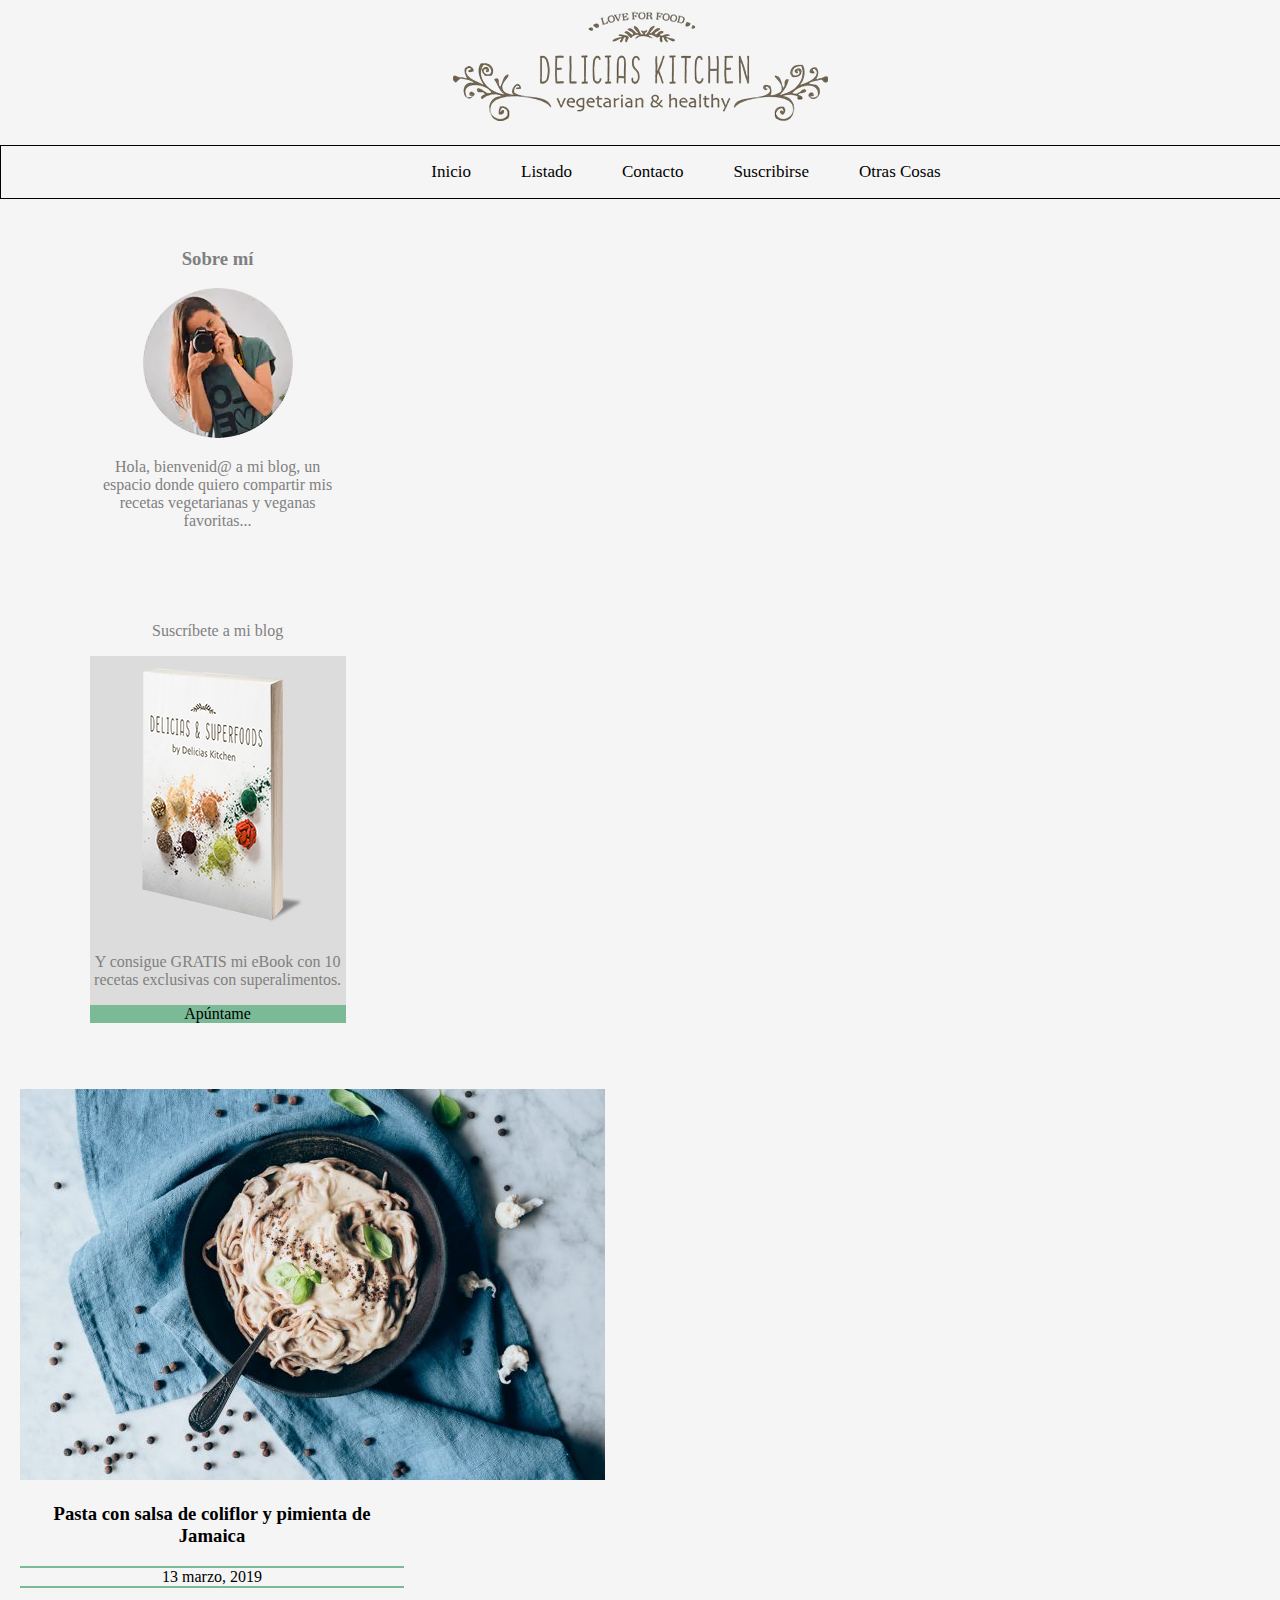
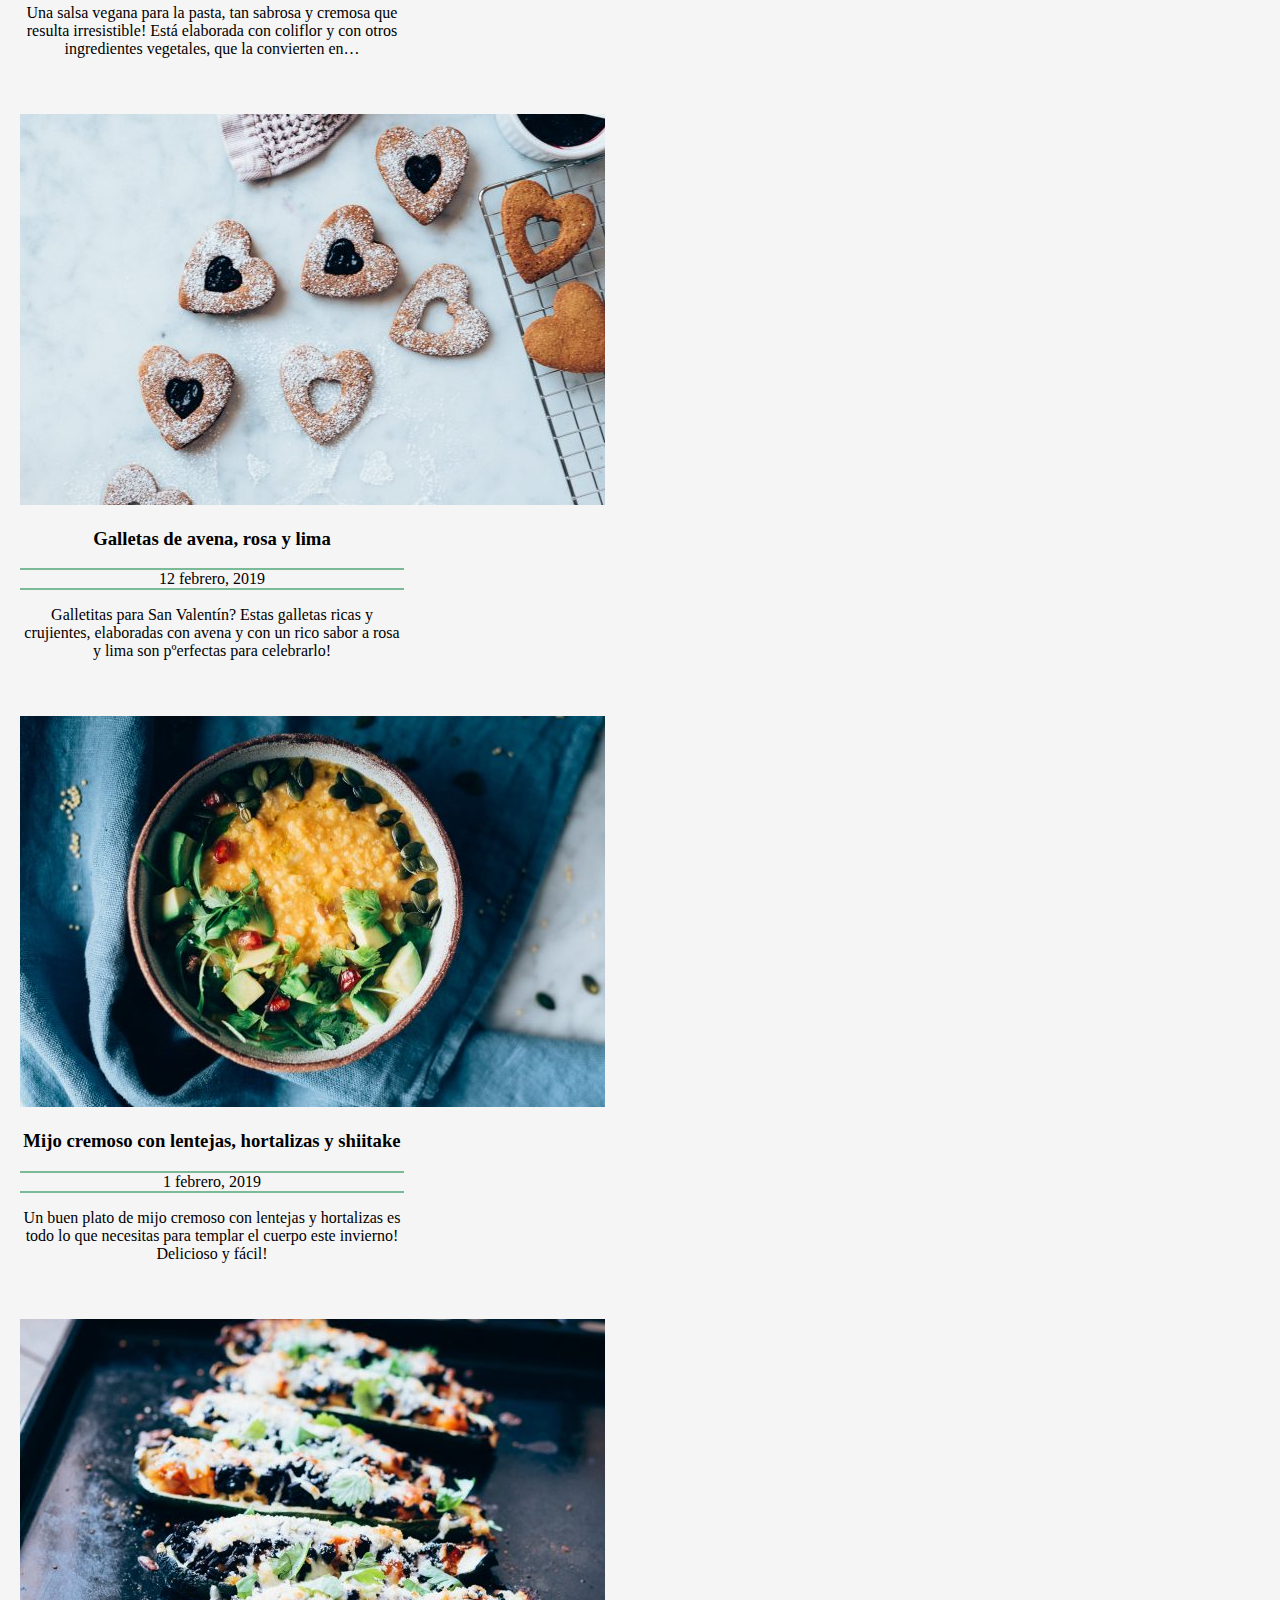
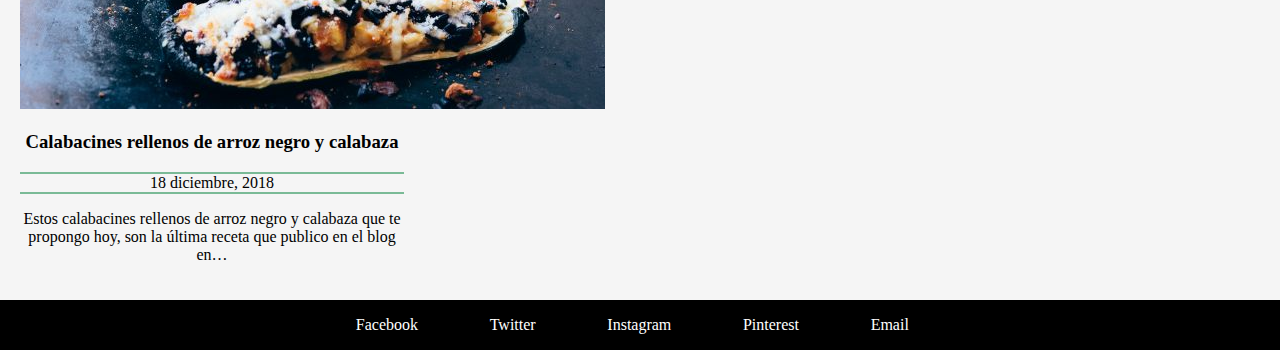
<file: receta/index.html>
<!DOCTYPE html>
<!-- *****************************************************
NOMBRE: Alejandra
APELLIDOS: Loor Hidalgo
*********************************************************** -->
<html>

<head>
	<meta charset="utf-8" />

	<link rel="stylesheet" href="../css/P02_AlejandraLoor.css" />
	<link rel="stylesheet" href="../css/index.css" />
	<title>Recetas</title>
</head>

<body>
	<header>
		<img src="../imagenes/delicias.png" alt="icono">
	</header>
	<div class="navbar">
		<ul>
			<a href="index.html">Inicio</a>
			<a href="../listado/listado.html">Listado</a>
			<a href="../contacto/contacto.html">Contacto</a>
			<a href="formulario.html">Suscribirse</a>
			<a href="https://www.youtube.com/watch?v=XXnoFUmhdYQ">Otras Cosas</a>
		</ul>
	</div>
	<aside >
		<article>
			<h3>Sobre mí</h3>
			<div class="img1"></div>
			<img src="../imagenes/isagil.jpg" alt="isagil" >
			<p >Hola, bienvenid@ a mi blog, un espacio donde quiero compartir mis recetas vegetarianas y veganas favoritas...</p>   
		</article>
		<article>
			<p>Suscríbete a mi blog </p> 
			<div>
				<img src="../imagenes/libro.png" alt="libro"> 
				<p>Y consigue GRATIS mi eBook con 10 recetas exclusivas con superalimentos.</p>  
				<p>Apúntame</p> 
			</div>
		</article>
	</aside>
		<section >
			<img src="../imagenes/Pasta.jpg" alt="pasta" >
			<a href=""><h3>Pasta con salsa de coliflor y pimienta de Jamaica</h3></a>
			<p>13 marzo, 2019</p>
			<p>Una salsa vegana para la pasta, tan sabrosa y cremosa que resulta irresistible! Está elaborada con coliflor y con otros ingredientes vegetales, que la convierten en…</p>
		</section>
		<section >
			<img src="../imagenes/galletas.jpg" alt="galletas" >
			<a href=""><h3>Galletas de avena, rosa y lima</h3></a>
			<p>12 febrero, 2019</p>  
			<p >Galletitas para San Valentín? Estas galletas ricas y crujientes, elaboradas con avena y con un rico sabor a rosa y lima son pºerfectas para celebrarlo!</p>   
		</section>
		<section >
			<img src="../imagenes/mijo.jpg" alt="mijo" >
			<a href=""><h3>Mijo cremoso con lentejas, hortalizas y shiitake</h3></a>
			<p>1 febrero, 2019</p> 
			<p >Un buen plato de mijo cremoso con lentejas y hortalizas es todo lo que necesitas para templar el cuerpo este invierno! Delicioso y fácil!</p>  
		</section>
		<section >
			<img src="../imagenes/calabacines.jpg" alt="calabacines">       
			<a href=""><h3>Calabacines rellenos de arroz negro y calabaza</h3></a>
			<p>18 diciembre, 2018</p>
			<p >Estos calabacines rellenos de arroz negro y calabaza que te propongo hoy, son la última receta que publico en el blog en…</p> 
		</section>


	<footer>
		<p><a href="https://www.facebook.com/querecetascom/">Facebook</a></p>
		<p><a href="https://twitter.com/RecetasdeCocina?ref_src=twsrc%5Egoogle%7Ctwcamp%5Eserp%7Ctwgr%5Eauthor">Twitter</a></p>
		<p><a href="https://www.instagram.com/recetasgeniales/?hl=es">Instagram</a></p>
		<p><a href="https://www.pinterest.es/cocinasalud/recetas-de-cocina/">Pinterest</a></p>
		<p><a href="https://cookpad.com/es/perfil/9148682">Email</a></p>
	</footer>
</body>

</html>
</file>
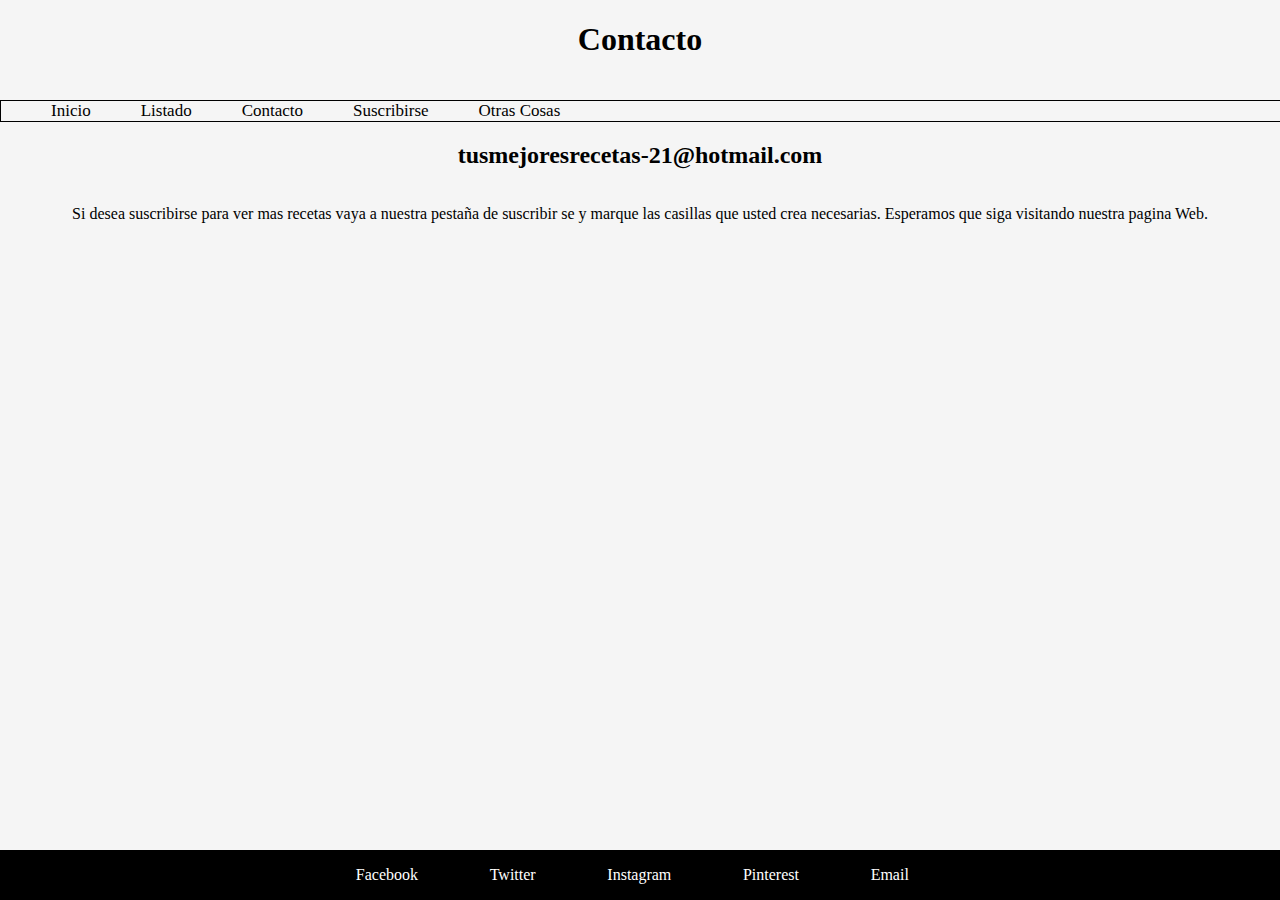
<file: contacto/contacto.html>
<!DOCTYPE html>
<!-- *****************************************************
NOMBRE: Alejandra
APELLIDOS: Loor Hidalgo
*********************************************************** -->
<html>

<head>
	<meta charset="utf-8" />

	<link rel="stylesheet" href="../css/P02_AlejandraLoor.css" />
	<title>Contacto</title>
</head>

<body>
    <h1>Contacto</h1>
	<div class="navbar">
		<a href="../receta/index.html">Inicio</a>
		<a href="../listado/listado.html">Listado</a>
		<a href="contacto.html">Contacto</a>
		<a href="../receta/formulario.html">Suscribirse</a>
		<a href="https://www.youtube.com/watch?v=XXnoFUmhdYQ">Otras Cosas</a>
	</div>
   	<h2>tusmejoresrecetas-21@hotmail.com</h2>
	<p>Si desea suscribirse para ver mas recetas vaya a nuestra pestaña de suscribir se y marque las casillas que usted crea necesarias. Esperamos que siga visitando nuestra pagina Web.</p>
    
	<footer>
		<p><a href="https://www.facebook.com/querecetascom/">Facebook</a></p>
		<p><a href="https://twitter.com/RecetasdeCocina?ref_src=twsrc%5Egoogle%7Ctwcamp%5Eserp%7Ctwgr%5Eauthor">Twitter</a></p>
		<p><a href="https://www.instagram.com/recetasgeniales/?hl=es">Instagram</a></p>
		<p><a href="https://www.pinterest.es/cocinasalud/recetas-de-cocina/">Pinterest</a></p>
		<p><a href="https://cookpad.com/es/perfil/9148682">Email</a></p>
	</footer>
</body>

</html>
</file>
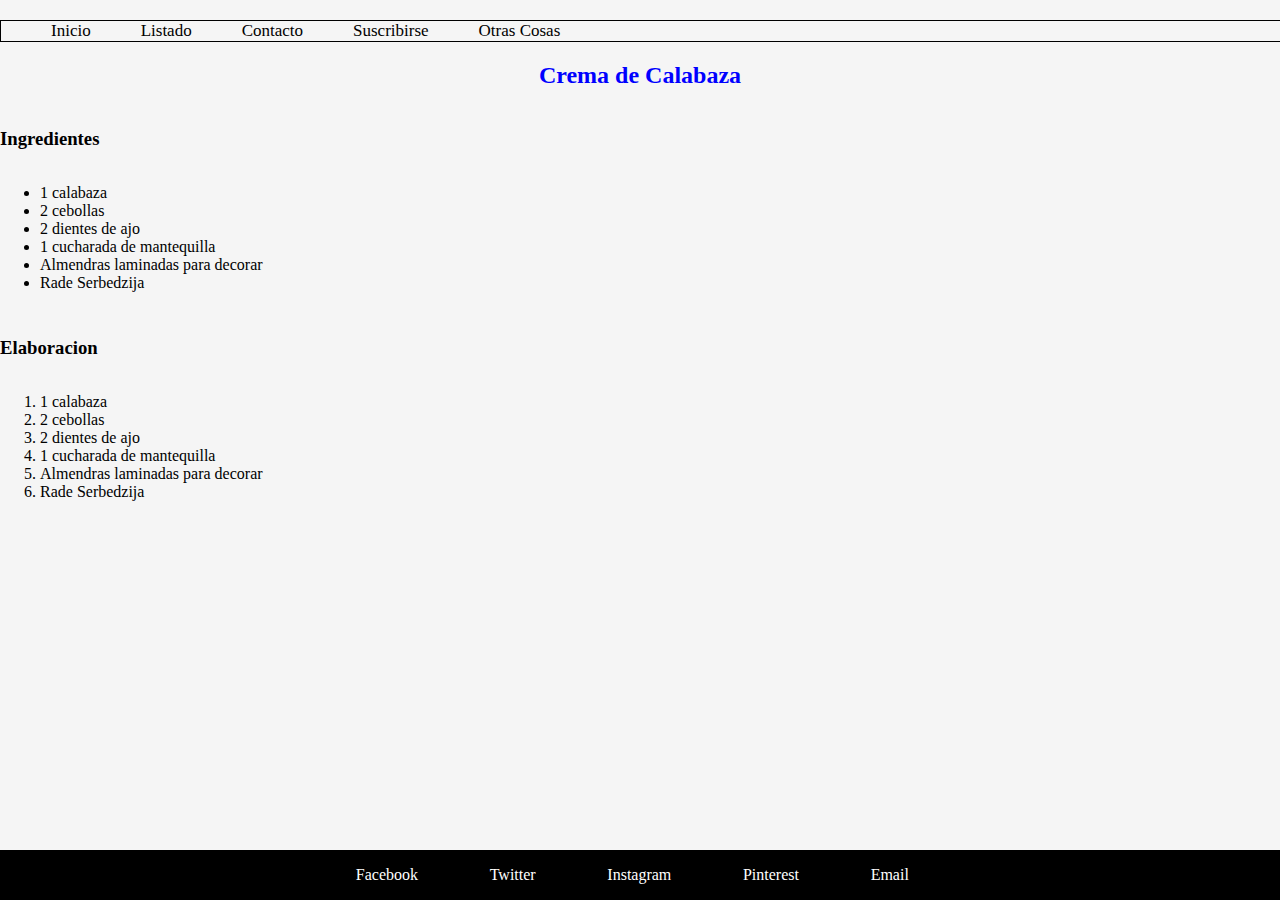
<file: listado/cremaDeCalabaza.html>
<!DOCTYPE html>
<!-- *****************************************************
NOMBRE: Alejandra
APELLIDOS: Loor Hidalgo
*********************************************************** -->
<html>

<head>
	<meta charset="utf-8" />

	<link rel="stylesheet" href="../css/P02_AlejandraLoor.css"/>
	<link rel="stylesheet" href="../css/recetas.css"/>
	<title>Creema de Calabaza</title>
</head>

<body>

<div class="navbar">
    <a href="../receta/index.html">Inicio</a>
	<a href="listado.html">Listado</a>
	<a href="../contacto/contacto.html">Contacto</a>
	<a href="../receta/formulario.html">Suscribirse</a>
	<a href="https://www.youtube.com/watch?v=XXnoFUmhdYQ">Otras Cosas</a>
</div>
    
	<h2>Crema de Calabaza</h2>
	<h3>Ingredientes</h3>
	<ul>
        <li>1 calabaza</li>
        <li>2 cebollas</li>
        <li>2 dientes de ajo</li>
        <li>1 cucharada de mantequilla</li>
        <li>Almendras laminadas para decorar</li>
        <li>Rade Serbedzija</li>
	</ul>
	
	<h3>Elaboracion</h3>
	<ol>
        <li>1 calabaza</li>
        <li>2 cebollas</li>
        <li>2 dientes de ajo</li>
        <li>1 cucharada de mantequilla</li>
        <li>Almendras laminadas para decorar</li>
        <li>Rade Serbedzija</li>
    </ol>
	  

	<footer>
		<p><a href="https://www.facebook.com/querecetascom/">Facebook</a></p>
		<p><a href="https://twitter.com/RecetasdeCocina?ref_src=twsrc%5Egoogle%7Ctwcamp%5Eserp%7Ctwgr%5Eauthor">Twitter</a></p>
		<p><a href="https://www.instagram.com/recetasgeniales/?hl=es">Instagram</a></p>
		<p><a href="https://www.pinterest.es/cocinasalud/recetas-de-cocina/">Pinterest</a></p>
		<p><a href="https://cookpad.com/es/perfil/9148682">Email</a></p>
	</footer>
</body>

</html>
</file>
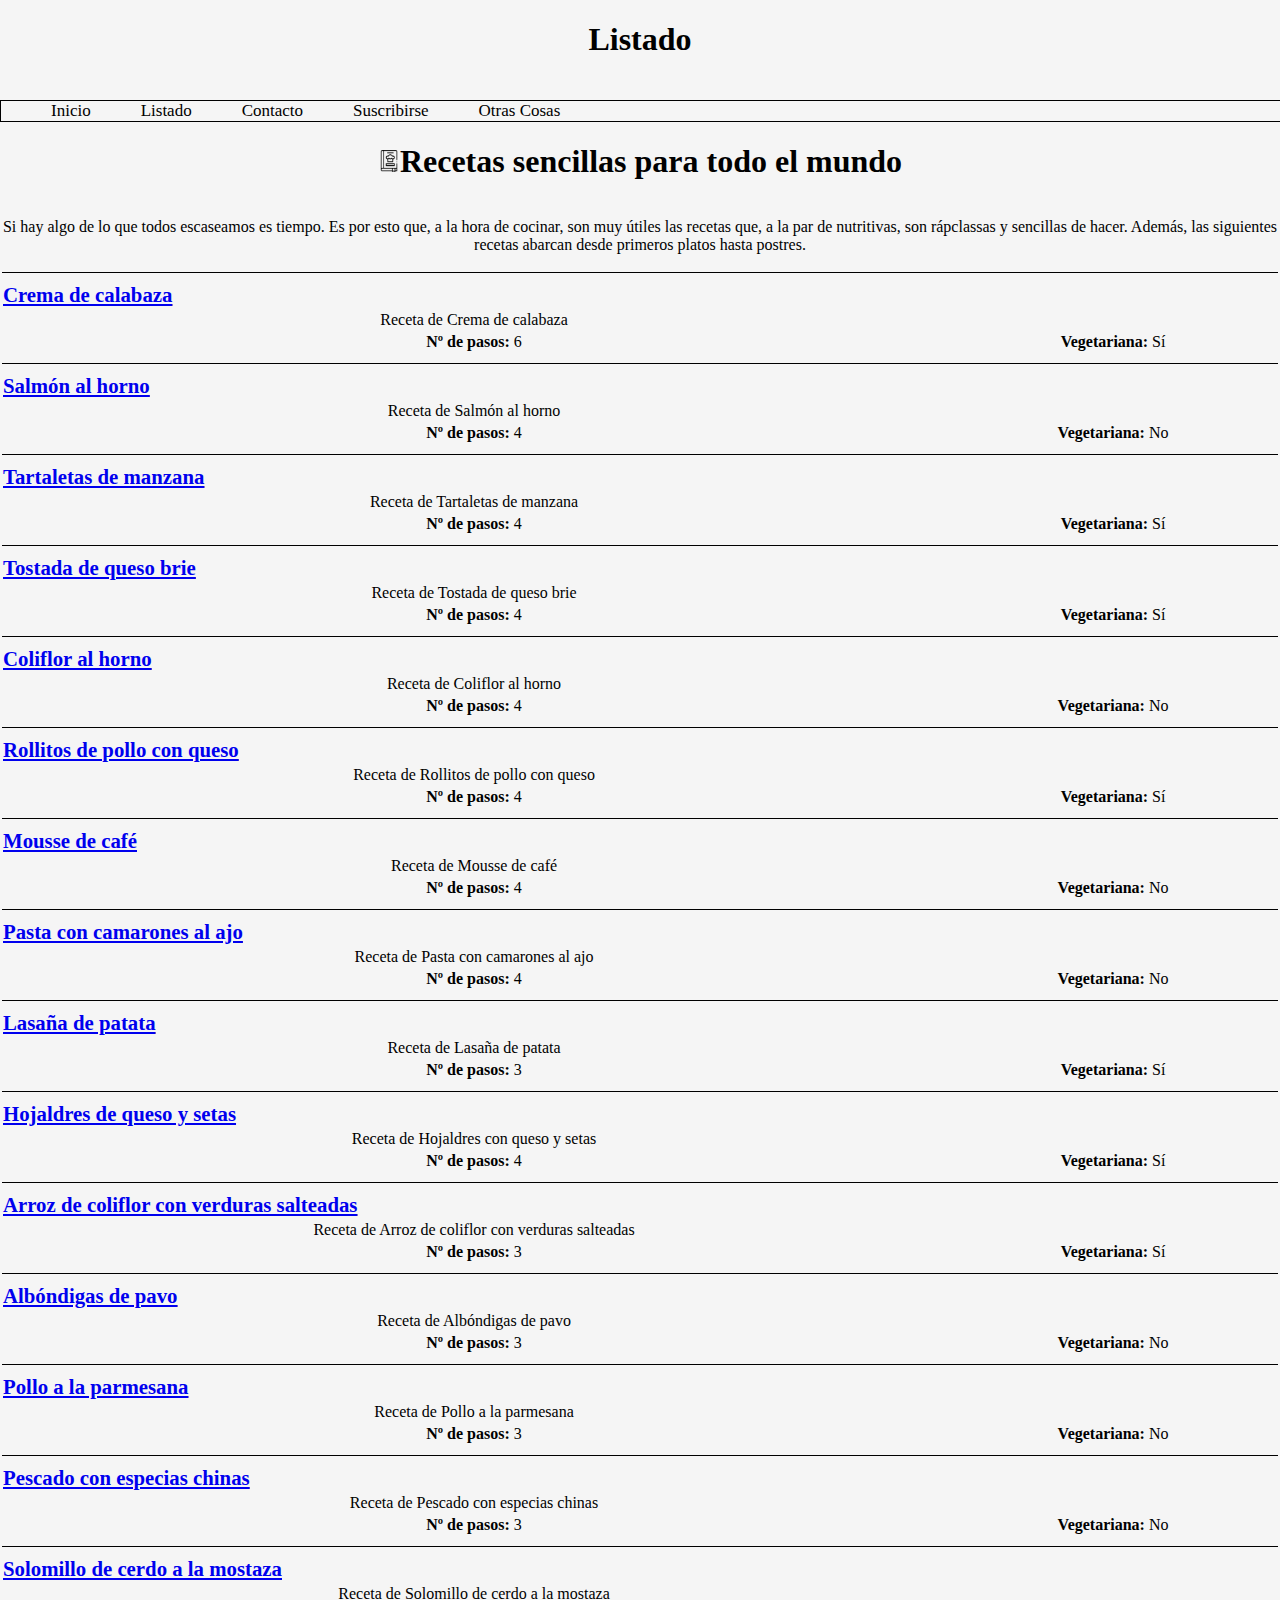
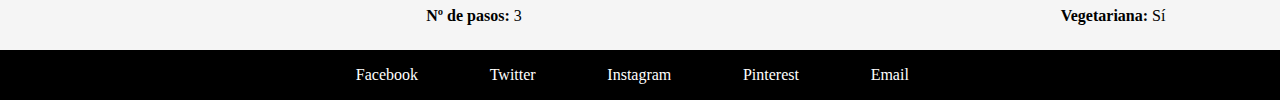
<file: listado/listado.html>
<!DOCTYPE html>
<!-- *****************************************************
NOMBRE: Alejandra
APELLIDOS: Loor Hidalgo
*********************************************************** -->
<html>

<head>
	<meta charset="utf-8" />

	<link rel="stylesheet" href="../css/P02_AlejandraLoor.css" />
	<link rel="stylesheet" href="../css/listado.css" />
	<title>Lista de Recetas</title>
</head>

<body>
    <h1>Listado</h1>
<div class="navbar">
    <a href="../receta/index.html">Inicio</a>
	<a href="listado.html">Listado</a>
	<a href="../contacto/contacto.html">Contacto</a>
	<a href="../receta/formulario.html">Suscribirse</a>
	<a href="https://www.youtube.com/watch?v=XXnoFUmhdYQ">Otras Cosas</a>
</div>
<h1><img wclassth="22" height="22" src="../imagenes/recetaicon.png"/>Recetas sencillas para todo el mundo</h1>
<p>Si hay algo de lo que todos escaseamos es tiempo. Es por esto que, a la hora de cocinar, son muy útiles las recetas que, a la par de nutritivas, son rápclassas y sencillas de hacer. Además, las siguientes recetas abarcan desde primeros platos hasta postres.</p>
<table>
	<tr class="row">
		<th colspan="3"> <a href="cremaDeCalabaza.html">Crema de calabaza</a> </th>
	</tr>
	<tr>
		<td>Receta de Crema de calabaza</td>
	</tr>
	<tr>
		<td class="car"><span class="Enunciado">Nº de pasos:</span> 6</td>
		<td class="car"><span class="Enunciado">Vegetariana:</span> Sí</td>
	</tr>
	<tr class="row">
		<th colspan="3"><a href="salmonAlHorno.html">Salmón al horno</a></th>
	</tr>
	<tr>
		<td>Receta de Salmón al horno</td>
	</tr>
	<tr>
		<td class="car"><span class="Enunciado">Nº de pasos:</span> 4</td>
		<td class="car"><span class="Enunciado">Vegetariana:</span> No</td>
	</tr>
	<tr class="row">
		<th colspan="3"><a href="TartaletasDeManzana.html">Tartaletas de manzana</a></th>
	</tr>
	<tr>
		<td>Receta de Tartaletas de manzana</td>
	</tr>
	<tr>
		<td class="car"><span class="Enunciado">Nº de pasos:</span> 4</td>
		<td class="car"><span class="Enunciado">Vegetariana:</span> Sí</td>
	</tr>
	<tr class="row">
		<th colspan="3"><a href="cremaDeCalabaza.html">Tostada de queso brie</a></th>
	</tr>
	<tr>
		<td>Receta de Tostada de queso brie</td>
	</tr>
	<tr>
		<td class="car"><span class="Enunciado">Nº de pasos:</span> 4</td>
		<td class="car"><span class="Enunciado">Vegetariana:</span> Sí</td>
	</tr>
	<tr class="row">
		<th colspan="3"><a href="salmonAlHorno.html">Coliflor al horno</a></th>
	</tr>
	<tr>
		<td>Receta de Coliflor al horno</td>
	</tr>
	<tr>
		<td class="car"><span class="Enunciado">Nº de pasos:</span> 4</td>
		<td class="car"><span class="Enunciado">Vegetariana:</span> No</td>
	</tr>
	<tr class="row">
		<th colspan="3"><a href="TartaletasDeManzana.html">Rollitos de pollo con queso</a></th>
	</tr>
	<tr>
		<td>Receta de Rollitos de pollo con queso</td>
	</tr>
	<tr>
		<td class="car"><span class="Enunciado">Nº de pasos:</span> 4</td>
		<td class="car"><span class="Enunciado">Vegetariana:</span> Sí</td>
	</tr>
	<tr class="row">
		<th colspan="3"><a href="cremaDeCalabaza.html">Mousse de café</a></th>
	</tr>
	<tr>
		<td>Receta de Mousse de café</td>
	</tr>
	<tr>
		<td class="car"><span class="Enunciado">Nº de pasos:</span> 4</td>
		<td class="car"><span class="Enunciado">Vegetariana:</span> No</td>
	</tr>
	<tr class="row">
		<th colspan="3"><a href="salmonAlHorno.html">Pasta con camarones al ajo</a></th>
	</tr>
	<tr>
		<td>Receta de Pasta con camarones al ajo</td>
	</tr>
	<tr>
		<td class="car"><span class="Enunciado">Nº de pasos:</span> 4</td>
		<td class="car"><span class="Enunciado">Vegetariana:</span> No</td>
	</tr>
	<tr  class="row">
		<th colspan="3"><a href="TartaletasDeManzana.html">Lasaña de patata</a></th>
	</tr>
	<tr>
		<td>Receta de Lasaña de patata</td>
	</tr>
	<tr>
		<td class="car"><span class="Enunciado">Nº de pasos:</span> 3</td>
		<td class="car"><span class="Enunciado">Vegetariana:</span> Sí</td>
	</tr>
	<tr  class="row">
		<th colspan="3"><a href="cremaDeCalabaza.html">Hojaldres de queso y setas</a></th>
	</tr>
	<tr>
		<td>Receta de Hojaldres con queso y setas</td>
	</tr>
	<tr>
		<td class="car"><span class="Enunciado">Nº de pasos:</span> 4</td>
		<td class="car"><span class="Enunciado">Vegetariana:</span> Sí</td>
	</tr>
	<tr  class="row">
		<th colspan="3"><a href="salmonAlHorno.html">Arroz de coliflor con verduras salteadas</a></th>
	</tr>
	<tr>
		<td>Receta de Arroz de coliflor con verduras salteadas</td>
	</tr>
	<tr>
		<td class="car"><span class="Enunciado">Nº de pasos:</span> 3</td>
		<td class="car"><span class="Enunciado">Vegetariana:</span> Sí</td>
	</tr>
	<tr  class="row">
		<th colspan="3"><a href="TartaletasDeManzana.html">Albóndigas de pavo</a></th>
	</tr>
	<tr>
		<td>Receta de Albóndigas de pavo</td>
	</tr>
	<tr>
		<td class="car"><span class="Enunciado">Nº de pasos:</span> 3</td>
		<td class="car"><span class="Enunciado">Vegetariana:</span> No</td>
	</tr>
	<tr class="row">
		<th colspan="3"><a href="cremaDeCalabaza.html">Pollo a la parmesana</a></th>
	</tr>
	<tr>
		<td>Receta de Pollo a la parmesana</td>
	</tr>
	<tr>
		<td class="car"><span class="Enunciado">Nº de pasos:</span> 3</td>
		<td class="car"><span class="Enunciado">Vegetariana:</span> No</td>
	</tr>
	<tr  class="row">
		<th colspan="3"><a href="salmonAlHorno.html">Pescado con especias chinas</a></th>
	</tr>
	<tr>
		<td>Receta de Pescado con especias chinas</td>
	</tr>
	<tr>
		<td class="car"><span class="Enunciado">Nº de pasos:</span> 3</td>
		<td class="car"><span class="Enunciado">Vegetariana:</span> No</td>
	</tr>
	<tr  class="row">
		<th colspan="3"><a href="TartaletasDeManzana.html">Solomillo de cerdo a la mostaza</a></th>
	</tr>
	<tr>
		<td>Receta de Solomillo de cerdo a la mostaza</td>
	</tr>
	<tr>
		<td class="car"><span class="Enunciado">Nº de pasos:</span> 3</td>
		<td class="car"><span class="Enunciado">Vegetariana:</span> Sí</td>
	</tr>
</table>

    
	<footer>
		<p><a href="https://www.facebook.com/querecetascom/">Facebook</a></p>
		<p><a href="https://twitter.com/RecetasdeCocina?ref_src=twsrc%5Egoogle%7Ctwcamp%5Eserp%7Ctwgr%5Eauthor">Twitter</a></p>
		<p><a href="https://www.instagram.com/recetasgeniales/?hl=es">Instagram</a></p>
		<p><a href="https://www.pinterest.es/cocinasalud/recetas-de-cocina/">Pinterest</a></p>
		<p><a href="https://cookpad.com/es/perfil/9148682">Email</a></p>
	</footer>
</body>

</html>
</file>
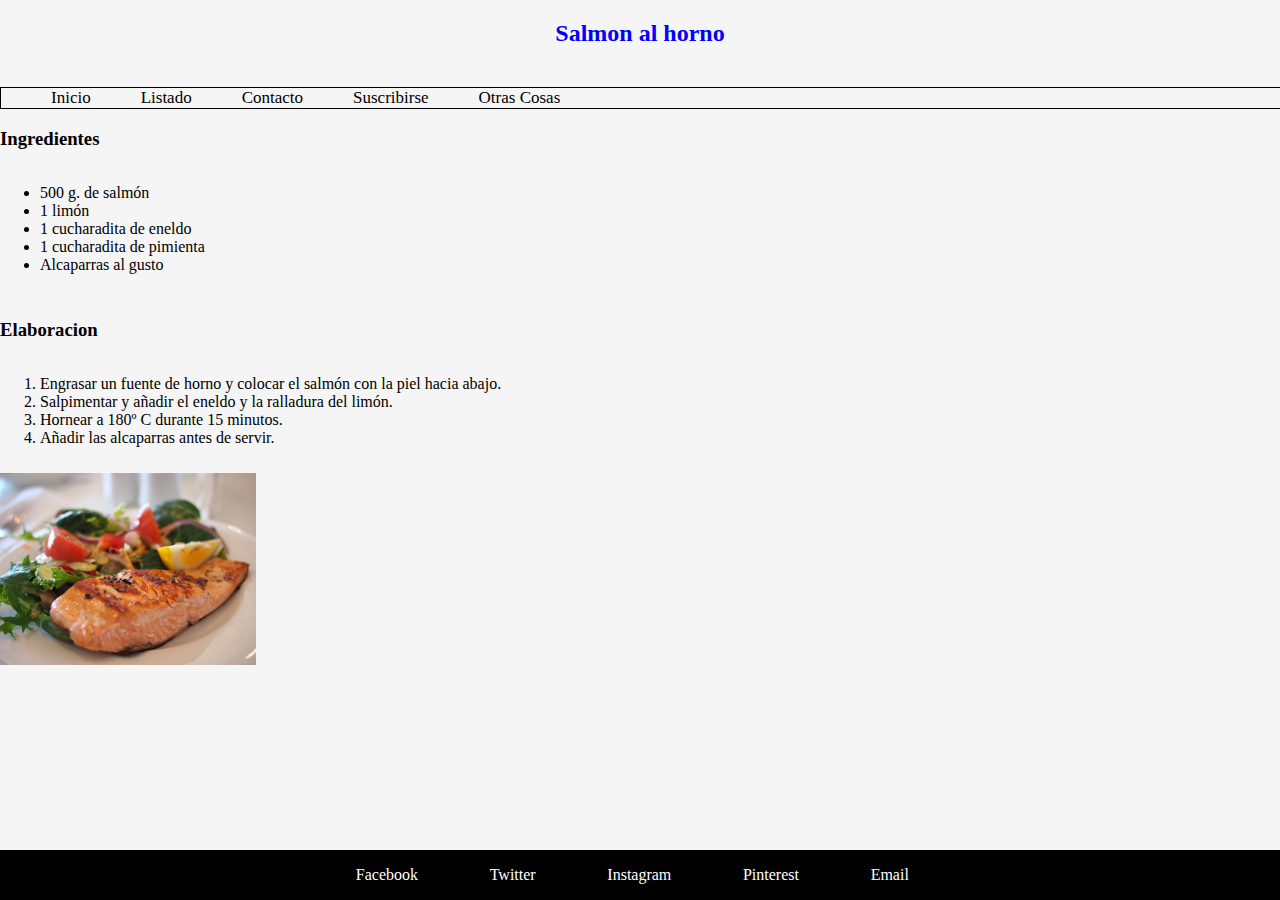
<file: listado/salmonAlHorno.html>
<!DOCTYPE html>
<!-- *****************************************************
NOMBRE: Alejandra
APELLIDOS: Loor Hidalgo
*********************************************************** -->
<html>

<head>
	<meta charset="utf-8" />

	<link rel="stylesheet" href="../css/P02_AlejandraLoor.css"/>
	<link rel="stylesheet" href="../css/recetas.css"/>
	<title>Creema de Calabaza</title>
</head>

<body>
	<h2>Salmon al horno</h2>
<div class="navbar">
    <a href="../receta/index.html">Inicio</a>
	<a href="listado.html">Listado</a>
	<a href="../contacto/contacto.html">Contacto</a>
	<a href="../receta/formulario.html">Suscribirse</a>
	<a href="https://www.youtube.com/watch?v=XXnoFUmhdYQ">Otras Cosas</a>
</div>
    	
	<h3>Ingredientes</h3>
	<ul>
        <li>500 g. de salmón</li>
        <li>1 limón</li>
        <li>1 cucharadita de eneldo</li>
        <li>1 cucharadita de pimienta</li>
        <li>Alcaparras al gusto</li>
	</ul>
	
	<h3>Elaboracion</h3>
	<ol>
        <li>Engrasar un fuente de horno y colocar el salmón con la piel hacia abajo.</li>
        <li>Salpimentar y añadir el eneldo y la ralladura del limón.</li>
        <li>Hornear a 180º C durante 15 minutos.</li>
        <li>Añadir las alcaparras antes de servir.</li>
    </ol>
	<img src="../imagenes/salmon.jpg">
	  

	<footer>
		<p><a href="https://www.facebook.com/querecetascom/">Facebook</a></p>
		<p><a href="https://twitter.com/RecetasdeCocina?ref_src=twsrc%5Egoogle%7Ctwcamp%5Eserp%7Ctwgr%5Eauthor">Twitter</a></p>
		<p><a href="https://www.instagram.com/recetasgeniales/?hl=es">Instagram</a></p>
		<p><a href="https://www.pinterest.es/cocinasalud/recetas-de-cocina/">Pinterest</a></p>
		<p><a href="https://cookpad.com/es/perfil/9148682">Email</a></p>
	</footer>
</body>

</html>
</file>
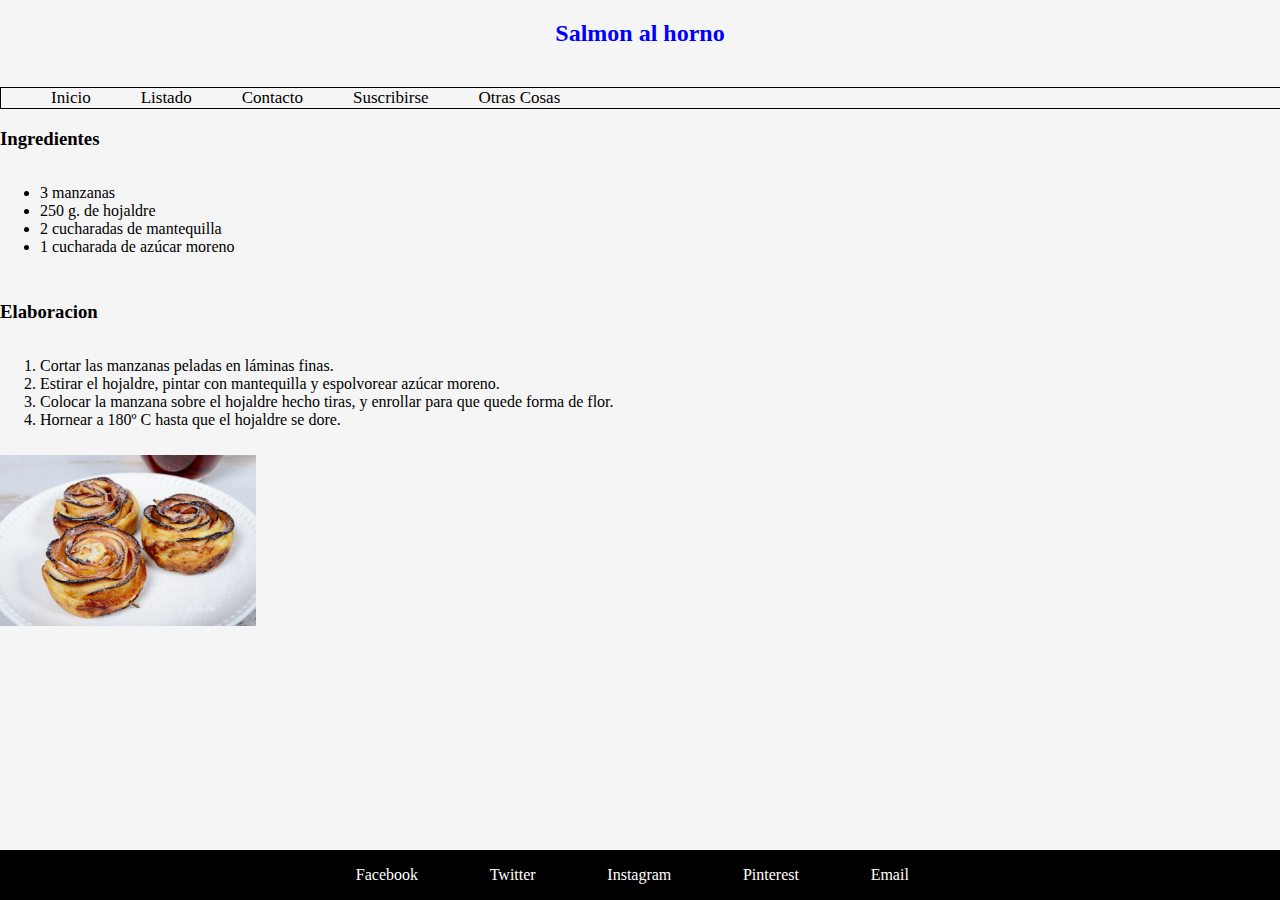
<file: listado/TartaletasDeManzana.html>
<!DOCTYPE html>
<!-- *****************************************************
NOMBRE: Alejandra
APELLIDOS: Loor Hidalgo
*********************************************************** -->
<html>

<head>
	<meta charset="utf-8" />

	<link rel="stylesheet" href="../css/P02_AlejandraLoor.css"/>
	<link rel="stylesheet" href="../css/recetas.css"/>
	<title>Creema de Calabaza</title>
</head>

<body>
	<h2>Salmon al horno</h2>
<div class="navbar">
    <a href="../receta/index.html">Inicio</a>
	<a href="listado.html">Listado</a>
	<a href="../contacto/contacto.html">Contacto</a>
	<a href="../receta/formulario.html">Suscribirse</a>
	<a href="https://www.youtube.com/watch?v=XXnoFUmhdYQ">Otras Cosas</a>
</div>
    	
	<h3>Ingredientes</h3>
	<ul>
        <li>3 manzanas</li>
        <li>250 g. de hojaldre</li>
        <li>2 cucharadas de mantequilla</li>
        <li>1 cucharada de azúcar moreno</li>
	</ul>
	
	<h3>Elaboracion</h3>
	<ol>
        <li>Cortar las manzanas peladas en láminas finas.</li>
        <li>Estirar el hojaldre, pintar con mantequilla y espolvorear azúcar moreno.</li>
        <li>Colocar la manzana sobre el hojaldre hecho tiras, y enrollar para que quede forma de flor.</li>
        <li>Hornear a 180º C hasta que el hojaldre se dore.</li>
    </ol>
	<img src="../imagenes/tartaletas.jpg">
	  

	<footer>
		<p><a href="https://www.facebook.com/querecetascom/">Facebook</a></p>
		<p><a href="https://twitter.com/RecetasdeCocina?ref_src=twsrc%5Egoogle%7Ctwcamp%5Eserp%7Ctwgr%5Eauthor">Twitter</a></p>
		<p><a href="https://www.instagram.com/recetasgeniales/?hl=es">Instagram</a></p>
		<p><a href="https://www.pinterest.es/cocinasalud/recetas-de-cocina/">Pinterest</a></p>
		<p><a href="https://cookpad.com/es/perfil/9148682">Email</a></p>
	</footer>
</body>

</html>
</file>
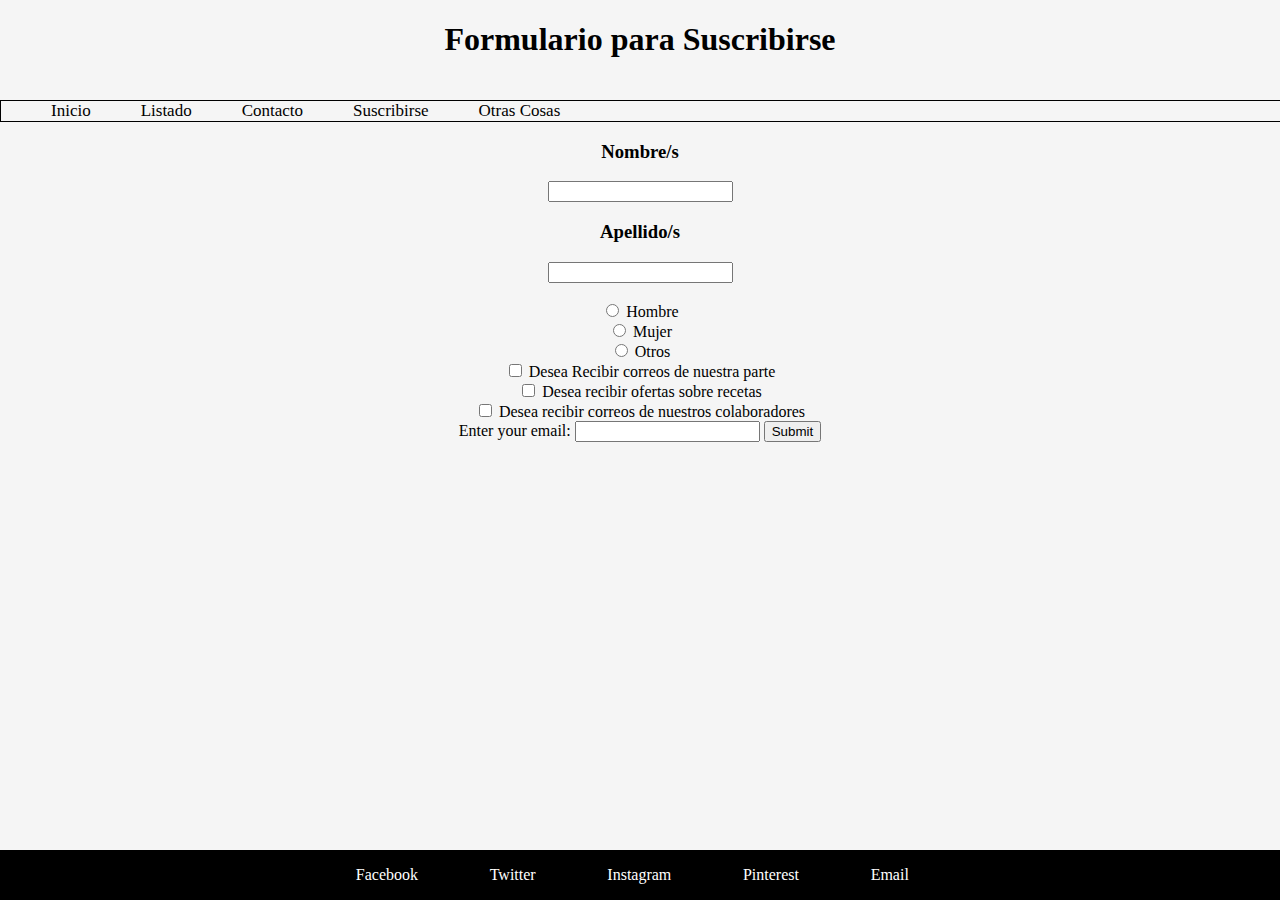
<file: receta/formulario.html>
<!DOCTYPE html>
<!-- *****************************************************
NOMBRE: Alejandra
APELLIDOS: Loor Hidalgo
*********************************************************** -->
<html>

<head>
	<meta charset="utf-8" />

	<link rel="stylesheet" href="../css/P02_AlejandraLoor.css" />
	<title>Suscribirse</title>
</head>

<body>
    <h1>Formulario para Suscribirse</h1>
	<div class="navbar">
		<a href="index.html">Inicio</a>
		<a href="../listado/listado.html">Listado</a>
		<a href="../contacto/contacto.html">Contacto</a>
		<a href="formulario.html">Suscribirse</a>
		<a href="https://www.youtube.com/watch?v=XXnoFUmhdYQ">Otras Cosas</a>
	</div>

<form action="something">
  <h3>Nombre/s</h3><input type="text"> 
  <h3>Apellido/s</h3><input type="text"><br><br>
  
    <input type="radio" name="genero" value="Hombre"> Hombre<br>
    <input type="radio" name="genero" value="Mujer"> Mujer<br>
    <input type="radio" name="genero" value="Otros"> Otros<br>
  
    <input type="checkbox" value="1">
    <label for="1">Desea Recibir correos de nuestra parte</label><br>
    <input type="checkbox" value="2">
    <label for="2"> Desea recibir ofertas sobre recetas</label><br>
    <input type="checkbox" value="3">
    <label for="3"> Desea recibir correos de nuestros colaboradores</label><br>
</form>

	<form action="/action_page.php">
		<label for="email">Enter your email:</label>
		<input type="email" id="email" name="email">
		<input type="submit">
	</form>
    
	<footer>
		<p><a href="https://www.facebook.com/querecetascom/">Facebook</a></p>
		<p><a href="https://twitter.com/RecetasdeCocina?ref_src=twsrc%5Egoogle%7Ctwcamp%5Eserp%7Ctwgr%5Eauthor">Twitter</a></p>
		<p><a href="https://www.instagram.com/recetasgeniales/?hl=es">Instagram</a></p>
		<p><a href="https://www.pinterest.es/cocinasalud/recetas-de-cocina/">Pinterest</a></p>
		<p><a href="https://cookpad.com/es/perfil/9148682">Email</a></p>
	</footer>
</body>

</html>
</file>
<file: css/P02_AlejandraLoor.css>
body {
    margin: 0%;
    min-height: 100vh;
    display: flex;
    flex-direction: column;
}

.navbar {
  overflow: hidden;
  border-style: solid;
  border-width: thin;
  width: 100%;
  margin-top: 20px;
  
}
.navbar ul {
  text-align: center;
  display: flex; 
  justify-content: center;
}

.navbar a {
  float: left;
  display: block;
  color: black;
  text-align: center;
  padding-left: 50px;
  text-decoration: none;
  font-size: 17px;
}

.navbar a:hover {
  color: #66ff99;
}

main {
  width: 60%;
  float: right;
  margin-right: 7%;
  padding: 20px;
}

footer {
   padding-right: 35%;
   padding-left: 25%;
   display: flex;
   background-color: black;
   width: 40%;
   bottom: 0;
   margin-top: auto;
}
footer a {
  color: white;
  text-decoration: none;
}
footer p {
  padding-right: 7%;
  padding-left: 7%;
  
}

html {
  background-color: whitesmoke;
  text-align: center;
}

img.b {
  vertical-align: text-top;
  width: 95px;
  height: 95px;
}
.main {
  width: 70px;
  height: 300px;
  border: 1px solid #c3c3c3;
}
header {
  margin-top: 10px;
  text-align: center;
}
</file>
<file: css/index.css>
aside{
    width: 20%;
    float: left;
    margin-left: 7%;
    text-align: center;
    color: gray;
}
aside div{
    background-color: gainsboro;
}
aside div :last-child{
    background-color: #7ABA96;
    color: black;
}
main {
    width: 60%;
    float: right;
    margin-right: 7%;
    padding: 20px;
}

article{
    text-align: center;
    display: inline-block;
    padding-top: 30px;
    padding-bottom: 30px;
  }
section{
    width: 30%;
    display: inline-block;
    text-align: center;
    padding: 20px;
}

section a{
    color: black;
    text-decoration: none;
}
section a:hover{
    color: #8A8070;
}
section p:first-of-type{
    border: 2px solid #7ABA96;
    border-left: 0px;
    border-right: 0px;
}
</file>
<file: css/recetas.css>
h2 {
    color: blue;
}
h3 {
    text-align: left;
}

ul, ol {
    margin-bottom: 2%;
    text-align: left;
}
img {
    width: 20%;
    height: 25%;
}
</file>
<file: css/listado.css>
th {
	width: 60%;
	border-top: 1px solid black;
	text-align: left;
	font-size: 130%;
	text-decoration: underline;
	color: #F2A843;
	padding-top: 10px;
}
.car{
	padding-bottom: 10px;
}
.Enunciado {
	font-weight: bold;
}
footer {
	margin-top: 1%;
}
</file>
